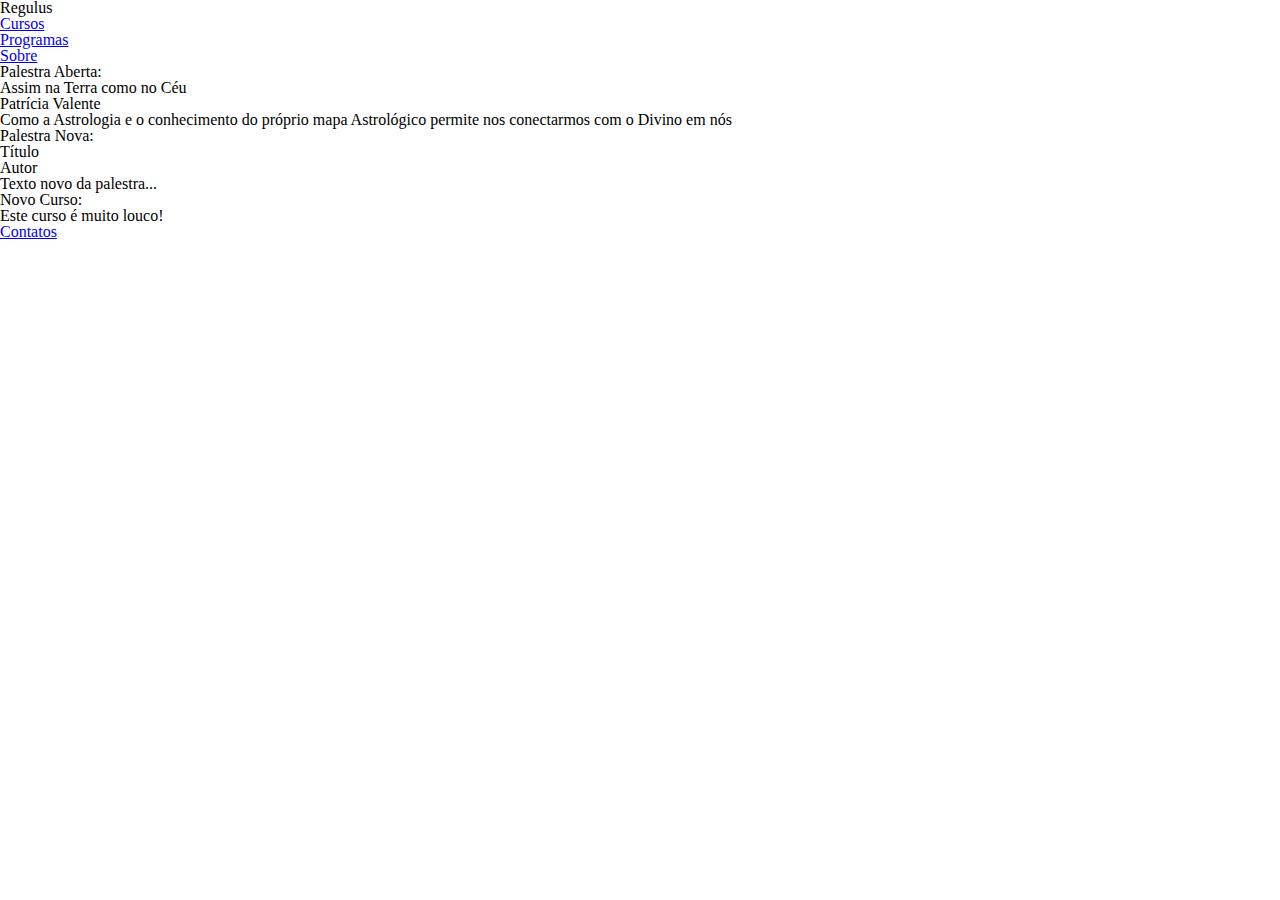
<file: index2.html>
<!DOCTYPE html>
<html>
	<head>
		<title>Regulus</title>
		<link rel="stylesheet" type="text/css" href="css/reset.css">
		<link rel="stylesheet" type="text/css" href="css/index.css">		
		<meta name="viewport" content="width=device-width">
		<meta charset="utf-8">
	</head>
	<body>
		<header>
			<h1>Regulus</h1>
			<nav>
				<ul>
					<li><a href="#">Cursos</a></li>
					<li><a href="#">Programas</a></li>
					<li><a href="#">Sobre</a></li>
				</ul>
			</nav>
		</header>
		<div class="content">
			<section>
				<article>
					<h2>Palestra Aberta:</h2>
					<h3>Assim na Terra como no Céu</h3>
					<p class="autor">Patrícia Valente</p>
					<p>Como a Astrologia e o conhecimento do próprio mapa Astrológico permite nos conectarmos com o Divino em nós</p>	
				</article>
				<article>
					<h2>Palestra Nova:</h2>
					<h3>Título</h3>
					<p class="autor">Autor</p>
					<p>Texto novo da palestra...</p>
				</article>
				<article>
					<h2>Novo Curso:</h2>
					<p>Este curso é muito louco!</p>
				</article>
			</section>
			
		</div>
		<footer>
			<ul>
				<li><a href="#">Contatos</a></li>
			</ul>
		</footer>
	</body>
</html>
</file>
<file: css/index.css>
#searchinput {
    width: 200px;
}
#searchclear {
    position: absolute;
    right: 5px;
    top: 0;
    bottom: 0;
    height: 14px;
    margin: auto;
    font-size: 14px;
    cursor: pointer;
    color: #ccc;
}
</file>
